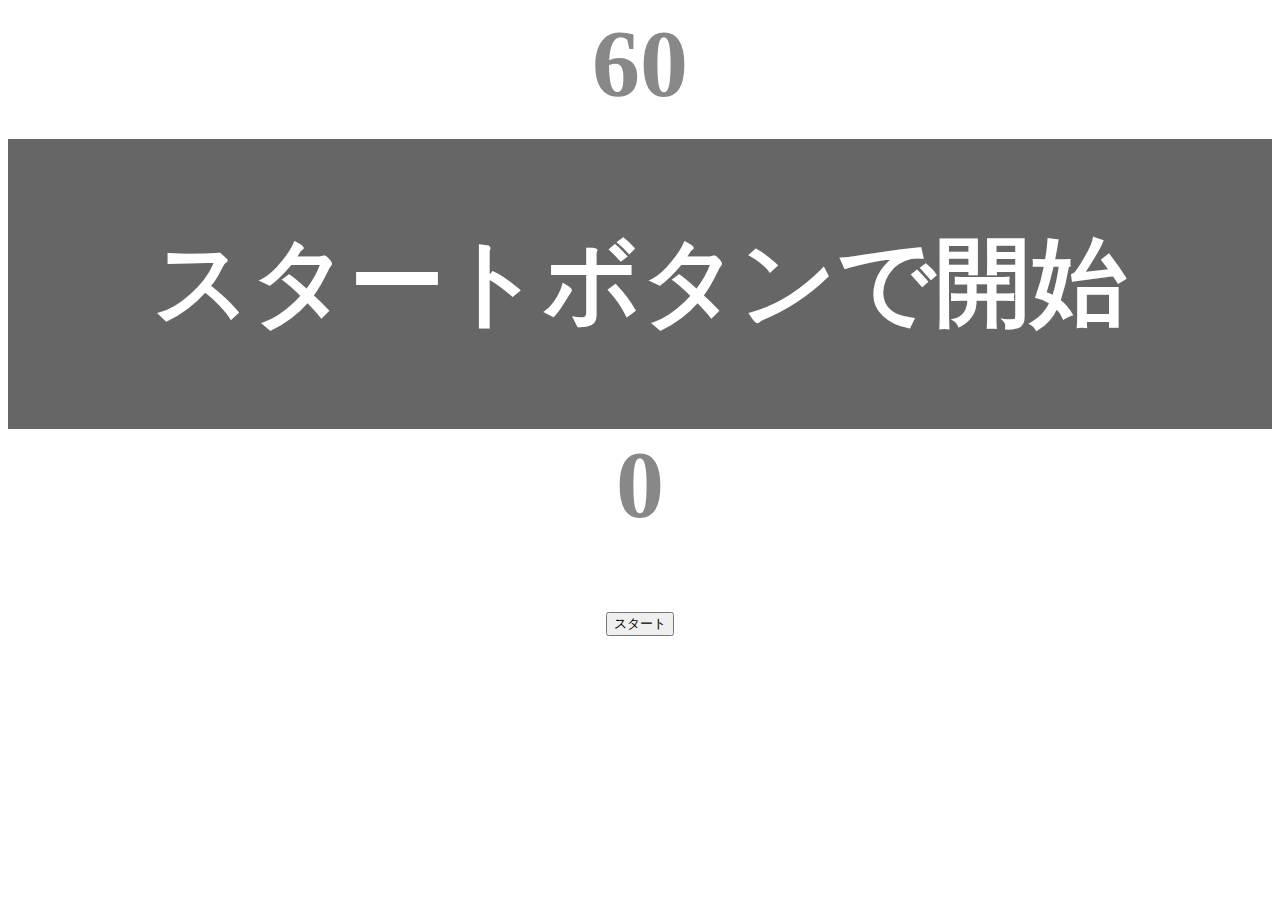
<file: kadai_001/index.html>
<!DOCTYPE html>
<html lang="ja">
  <head>
    <meta charset="UTF-8" />
    <meta name="viewport" content="width=device-width, initial-scale=1.0" />
    <meta
      name="description"
      content="【JavaScript応用編】簡易的なタイピングゲームです。"
    />
    <link rel="stylesheet" href="style.css" />
    <title>タイピングゲーム</title>
  </head>
  <body>
    <p id="count" class="count">60</p>
    <div id="wrap" class="wrap">
      <span id="typed" class="typed"></span>
      <span id="untyped"></span>
    </div>
    <p id="type-count" class="type-count">0</p>
    <button id="start">スタート</button>
    <script type="text/javascript" src="main.js"></script>
  </body>
</html>
</file>
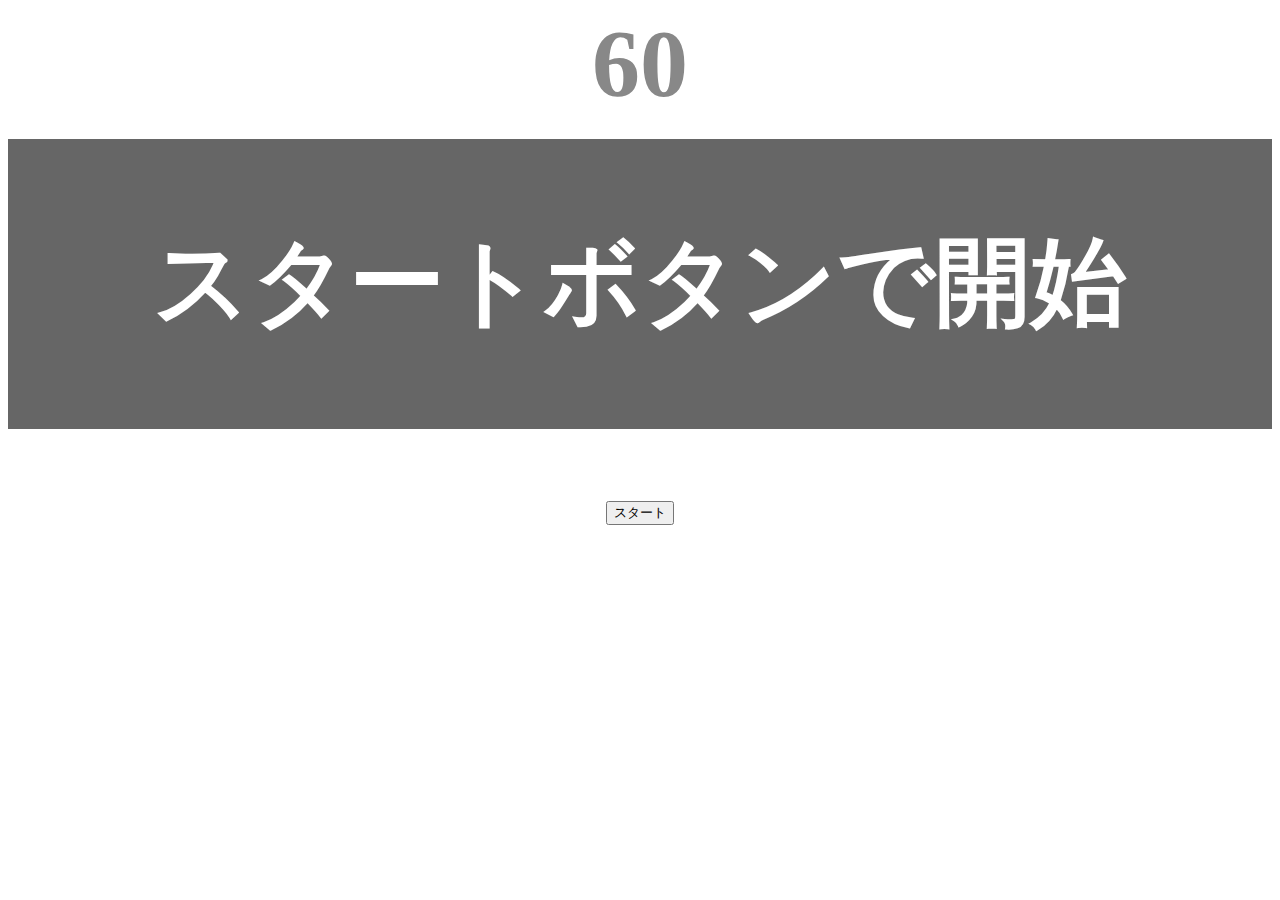
<file: kadai_tutorial_output/index.html>
<!DOCTYPE html>
<html lang="ja">
  <head>
    <meta charset="UTF-8" />
    <meta name="viewport" content="width=device-width, initial-scale=1.0" />
    <meta
      name="description"
      content="【JavaScript応用編】簡易的なタイピングゲームです。"
    />
    <link rel="stylesheet" href="style.css" />
    <title>タイピングゲーム</title>
  </head>
  <body>
    <p id="count" class="count">60</p>
    <div id="wrap" class="wrap">
      <span id="typed" class="typed"></span>
      <span id="untyped"></span>
    </div>
    <button id="start">スタート</button>
    <script type="text/javascript" src="main.js"></script>
  </body>
</html>
</file>
<file: kadai_001/style.css>
body {
  font-size: 6em;
  text-align: center;
}

.count {
  margin: 0;
  font-weight: bold;
  color: #888;
}

.wrap {
  margin-top: 20px;
  padding: 80px 40px;
  background-color: #666;
  font-weight: bold;
  color: #fff;
}

.type-count {
  margin: 0;
  font-weight: bold;
  color: #888;
}

.typed {
  color: lightgreen;
}

.mistyped {
  background-color: red;
}
</file>
<file: kadai_tutorial_output/style.css>
body {
  font-size: 6em;
  text-align: center;
}

.count {
  margin: 0;
  font-weight: bold;
  color: #888;
}

.wrap {
  margin-top: 20px;
  padding: 80px 40px;
  background-color: #666;
  font-weight: bold;
  color: #fff;
}

.typed {
  color: lightgreen;
}

.mistyped {
  background-color: red;
}
</file>
